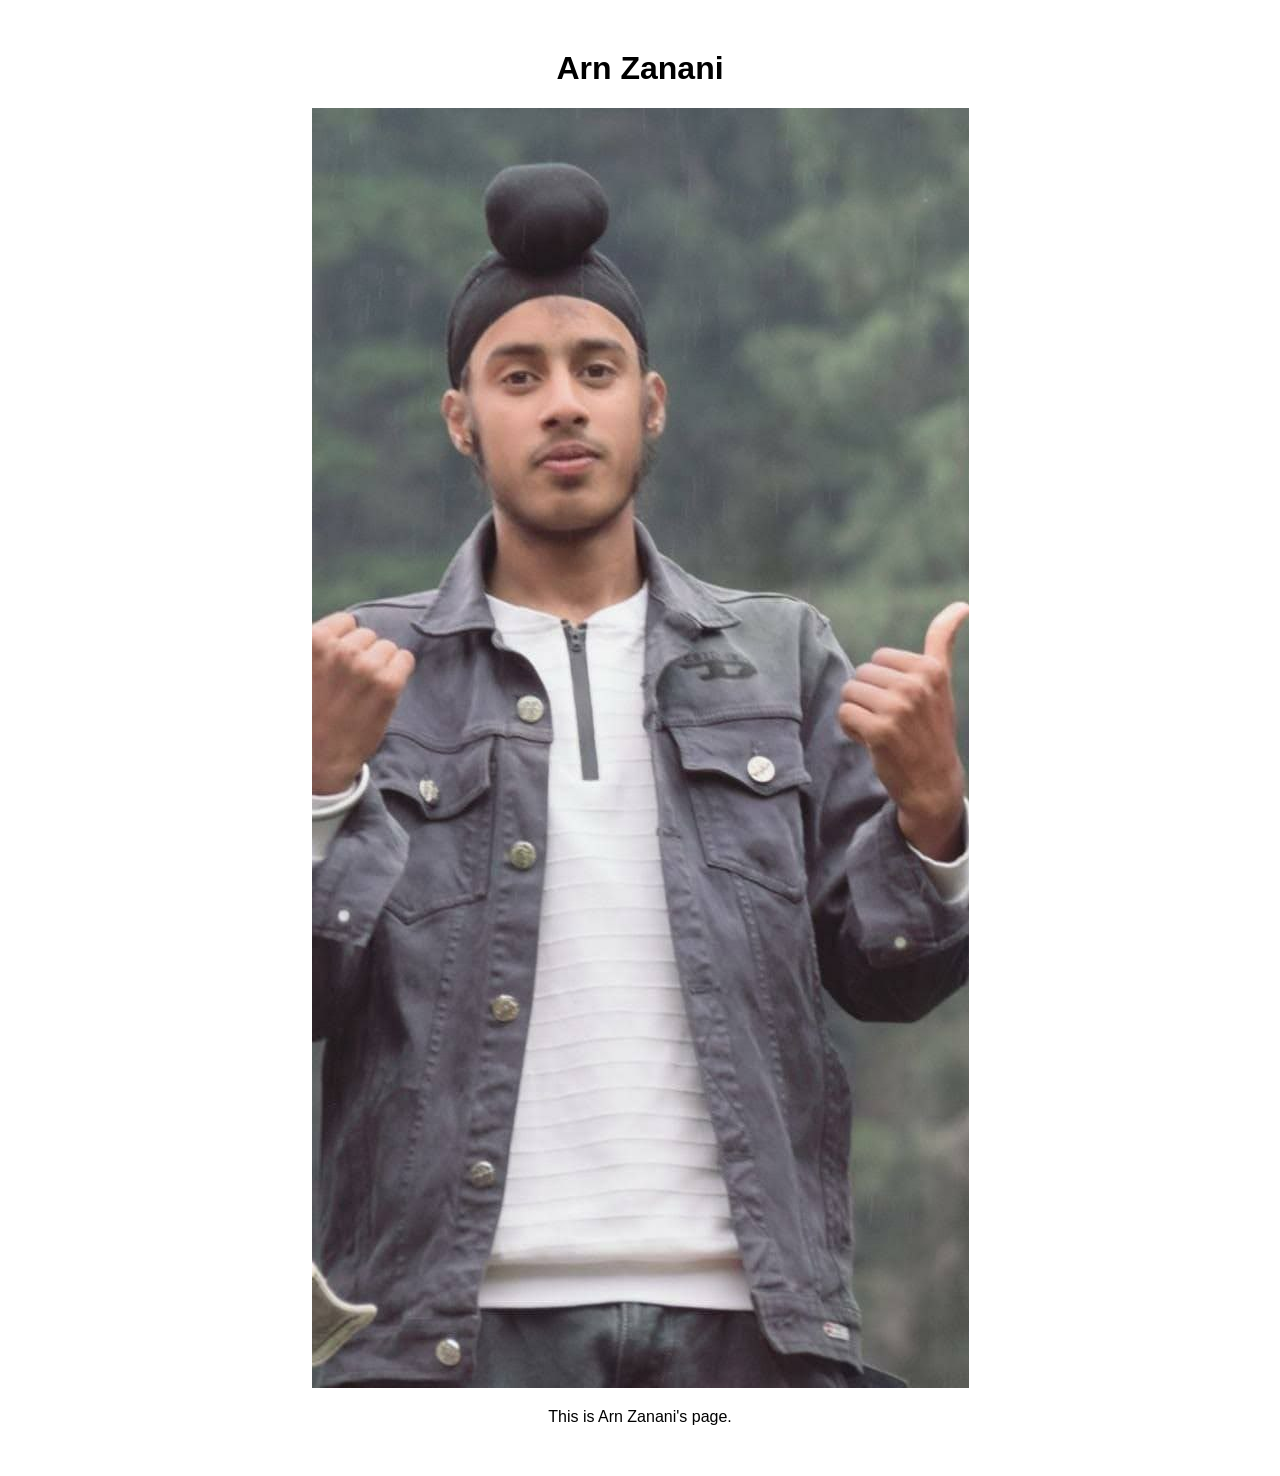
<file: arn_zanani_page.html>
<!DOCTYPE html>
<html lang="en">
<head>
    <meta charset="UTF-8">
    <meta name="viewport" content="width=device-width, initial-scale=1.0">
    <title>Arn Zanani Page</title>
    <style>
        body {
            font-family: Arial, sans-serif;
            margin: 0;
            padding: 0;
        }
        .container {
            max-width: 800px;
            margin: 50px auto;
            text-align: center;
        }
        img {
            max-width: 100%;
            height: auto;
        }
    </style>
</head>
<body>
    <div class="container">
        <h1>Arn Zanani</h1>
        <img src="arn.jpg" alt="Arn Zanani Image">
        <!-- Replace "arn_zanani_image.jpg" with the path to your image -->
        <p>This is Arn Zanani's page.</p>
    </div>
</body>
</html>
</file>
